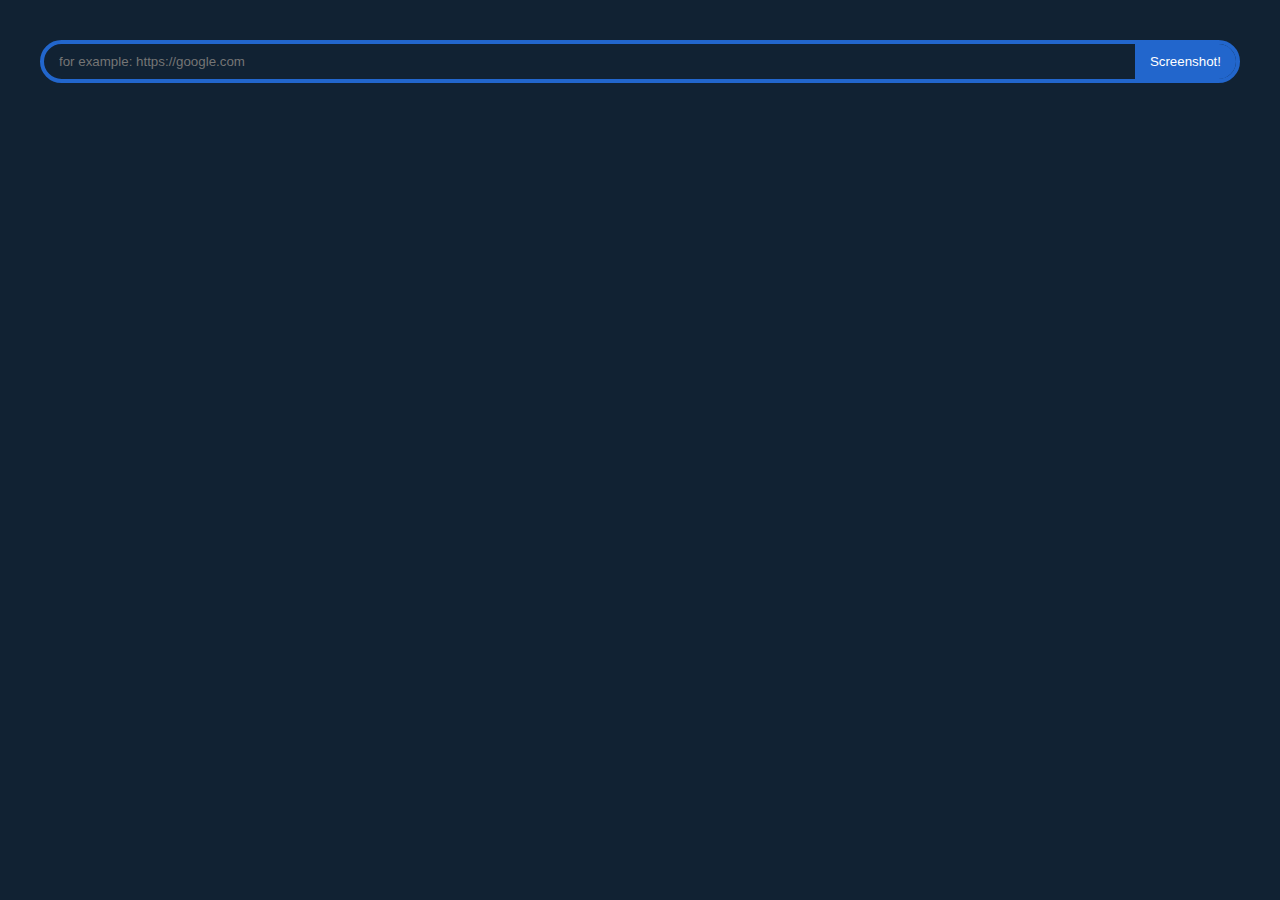
<file: index.html>
<!DOCTYPE html>
<html lang="en">
<head>
    <meta charset="UTF-8">
    <meta name="viewport" content="width=device-width, initial-scale=1.0">
    <title>Document</title>
    <link rel="stylesheet" href="styles.css">
</head>
<body>
    <article>
        <form onsubmit="doScreenshot();return false;">
            <input type="url" name="url" placeholder="for example: https://google.com">
            <button type="submit">Screenshot!</button>
        </form>
        <img alt="Your Screenshot" style="display: none;">
    </article>
    <script>
        function doScreenshot(){
            const url = document.querySelector('input').value;
            if (!url) return;
            const img = document.querySelector('img');
            img.style.display = 'none';
            img.src = '/screenshot?url='+encodeURIComponent(url);
            img.onload = () => {
                img.style.display = 'block';
            };
        }
    </script>
</body>
</html>
</file>
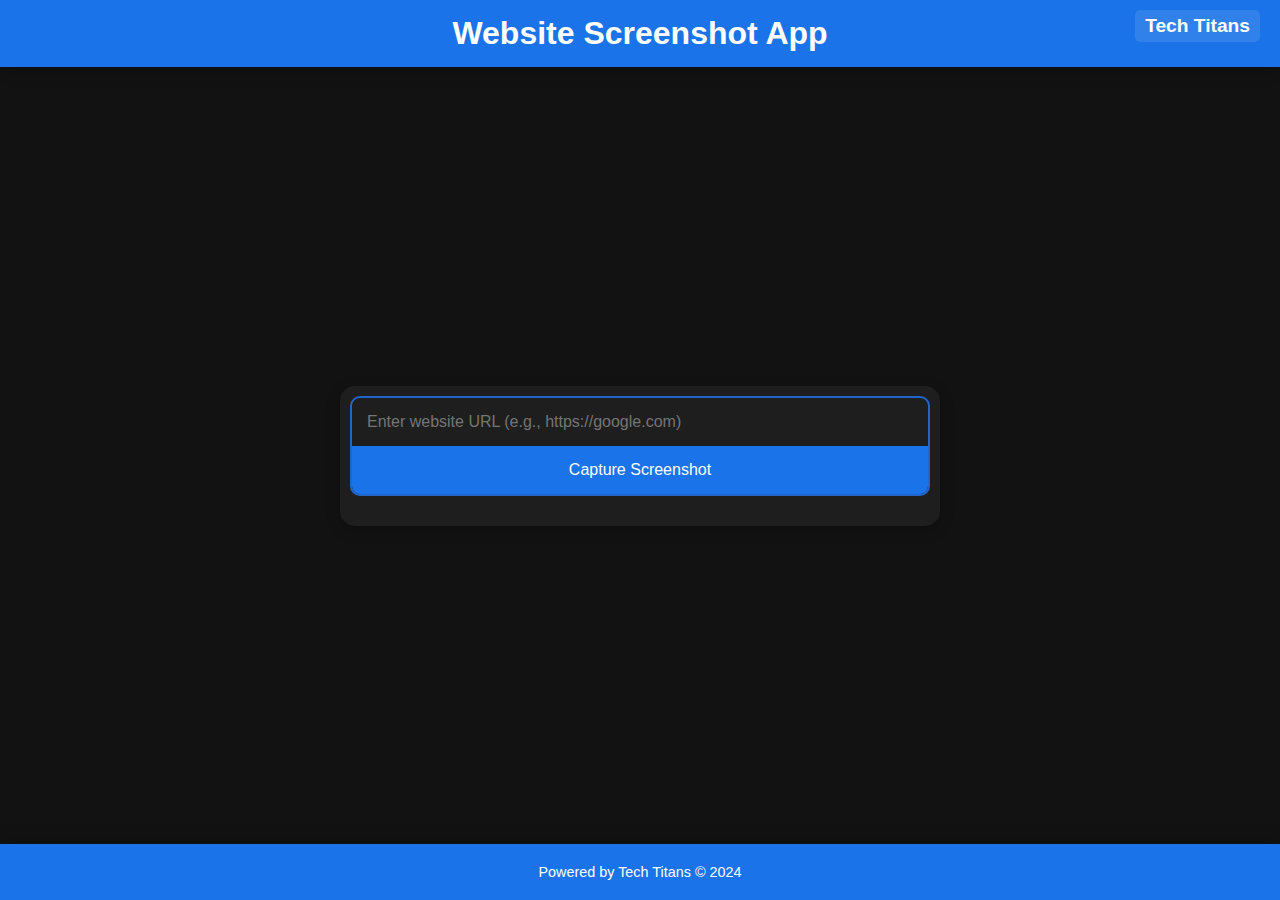
<file: index(dummy).html>
<!DOCTYPE html>
<html lang="en">
<head>
    <meta charset="UTF-8">
    <meta name="viewport" content="width=device-width, initial-scale=1.0">
    <title>Website Screenshot App</title>
    <link rel="stylesheet" href="styles2.css">
</head>
<body>
    <header>
        <h1>Website Screenshot App</h1>
        <div class="team-name">Tech Titans</div>
    </header>
    <main>
        <article>
            <form onsubmit="doScreenshot();return false;">
                <input type="url" name="url" placeholder="Enter website URL (e.g., https://google.com)" required>
                <button type="submit">Capture Screenshot</button>
            </form>
            <div class="screenshot-container">
                <img alt="Your Screenshot" style="display: none;">
            </div>
        </article>
    </main>
    <footer>
        <p>Powered by Tech Titans &copy; 2024</p>
    </footer>

    <script>
        function doScreenshot(){
            const url = document.querySelector('input').value;
            if (!url) return;
            const img = document.querySelector('img');
            img.style.display = 'none';
            img.src = '/screenshot?url=' + encodeURIComponent(url);
            img.onload = () => {
                img.style.display = 'block';
                img.classList.add('fade-in');  // Add animation class
            };
        }
    </script>
</body>
</html>
</file>
<file: styles.css>
*{
    margin: 0;
    padding: 0;
    box-sizing: border-box;
}
body{
    background-color: #123;
}

article{
    margin: 20px;
    padding: 20px;
}

img{
    width: 100%;
    margin: 20px;
}
form{
    display: flex;
    border: 4px solid #26c;
    border-radius: 25px;
    overflow: hidden;
}
input{
    width: 100%;
    background-color: transparent;
    color: white;
    border: 0;
    padding: 10px 15px;
}
input:focus{
    outline: 0;
}
button{
    background-color:#26c ;
    border: 0;
    padding: 10px 15px;
    color: white;
    
}
</file>
<file: styles2.css>
/* Base styles */
* {
    margin: 0;
    padding: 0;
    box-sizing: border-box;
}

body {
    background-color: #121212;
    color: white;
    font-family: 'Poppins', Arial, sans-serif;
    min-height: 100vh;
    display: flex;
    flex-direction: column;
    justify-content: space-between;
}

/* Header */
header {
    background-color: #1a73e8;
    padding: 15px;
    text-align: center;
    position: relative;
    box-shadow: 0px 4px 15px rgba(0, 0, 0, 0.2);
}

h1 {
    font-size: 2rem;
    font-weight: 700;
    animation: slide-in 1s ease-in-out;
}

.team-name {
    position: absolute;
    top: 10px;
    right: 20px;
    font-weight: bold;
    font-size: 1.2rem;
    background-color: rgba(255, 255, 255, 0.1);
    padding: 5px 10px;
    border-radius: 5px;
    color: #fff;
    animation: fade-in 1s ease-in-out;
}

/* Main content */
main {
    flex: 1;
    display: flex;
    justify-content: center;
    align-items: center;
    padding: 20px;
}

article {
    background-color: #1e1e1e;
    padding: 10px;
    border-radius: 15px;
    box-shadow: 0 4px 15px rgba(0, 0, 0, 0.2);
    width: 100%;
    max-width: 600px;
    animation: fade-in-up 1s ease-in-out;
}

/* Form */
form {
    display: flex;
    flex-direction: column;
    align-items: center;
    border: 2px solid #26c;
    border-radius: 10px;
    overflow: hidden;
    width: 100%;
}

input {
    width: 100%;
    background-color: transparent;
    color: white;
    border: 0;
    padding: 15px;
    font-size: 1rem;
    animation: input-focus 0.5s ease;
}

input:focus {
    outline: none;
    background-color: #262626;
    color: #00d1ff;
}

button {
    background-color: #1a73e8;
    border: 0;
    color: white;
    padding: 15px;
    font-size: 1rem;
    width: 100%;
    cursor: pointer;
    transition: background-color 0.3s ease, transform 0.2s ease;
}

button:hover {
    background-color: #145bb5;
    transform: scale(1.05);
}

.screenshot-container {
    margin-top: 20px;
}

img {
    width: 100%;
    display: block;
    border-radius: 10px;
    box-shadow: 0 4px 10px rgba(0, 0, 0, 0.3);
    opacity: 0;
    animation: fade-in 1s forwards;
}

/* Footer */
footer {
    text-align: center;
    padding: 20px;
    background-color: #1a73e8;
    color: white;
    font-size: 0.9rem;
    box-shadow: 0px -4px 15px rgba(0, 0, 0, 0.2);
}

/* Animations */
@keyframes fade-in {
    from {
        opacity: 0;
    }
    to {
        opacity: 1;
    }
}

@keyframes fade-in-up {
    from {
        opacity: 0;
        transform: translateY(30px);
    }
    to {
        opacity: 1;
        transform: translateY(0);
    }
}

@keyframes slide-in {
    from {
        transform: translateX(-100%);
    }
    to {
        transform: translateX(0);
    }
}

/* Responsive Styles */
@media screen and (max-width: 768px) {
    h1 {
        font-size: 1.5rem;
    }

    .team-name {
        font-size: 1rem;
        top: 5px;
        right: 10px;
    }

    article {
        padding: 20px;
    }

    button {
        padding: 10px;
    }
}

@media screen and (max-width: 480px) {
    input {
        padding: 10px;
    }

    button {
        font-size: 0.9rem;
    }

    footer {
        font-size: 0.8rem;
    }
}
</file>
